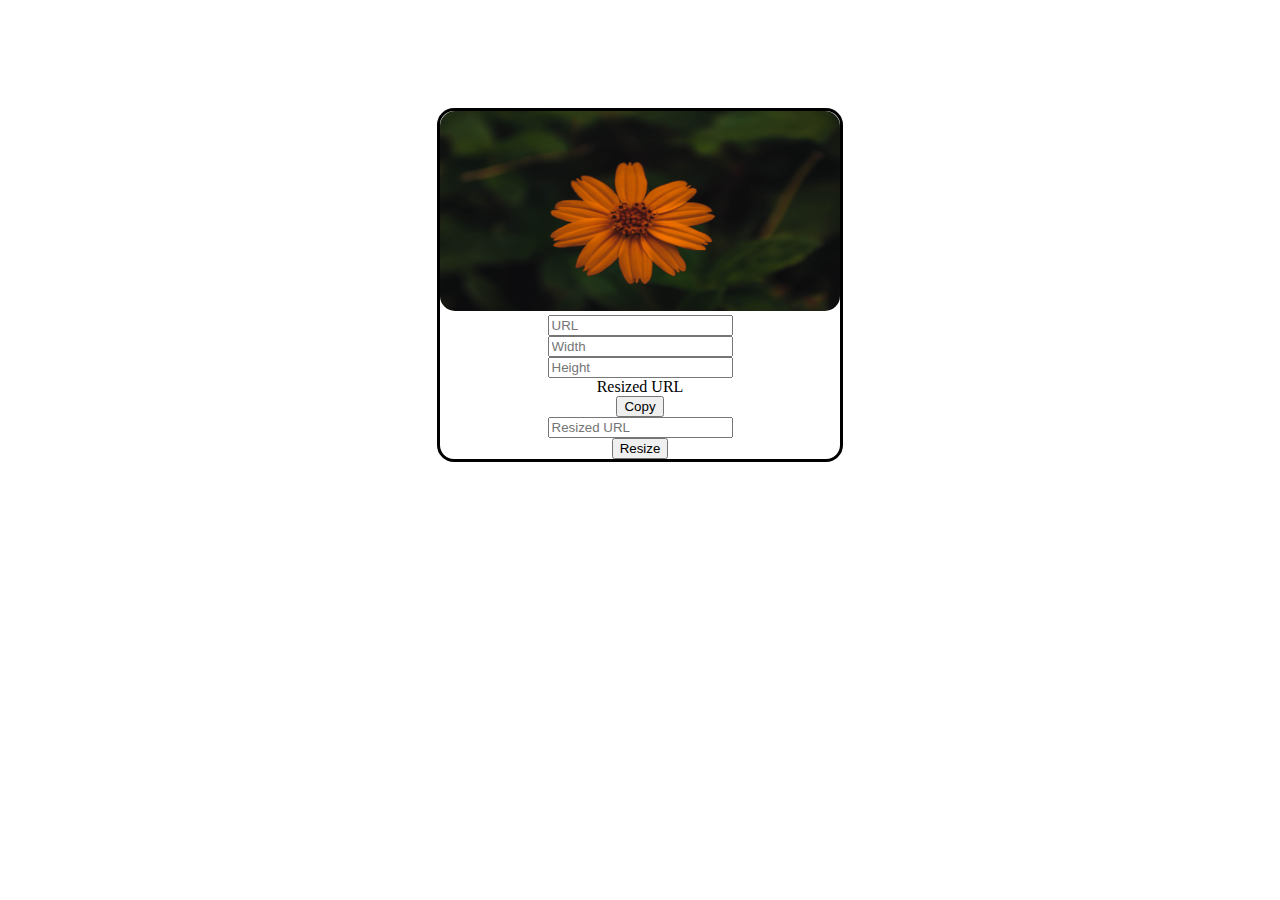
<file: projects/unsplash.html>
<!DOCTYPE html>
<html lang="en">
  <head>
    <meta charset="UTF-8" />
    <meta http-equiv="X-UA-Compatible" content="IE=edge" />
    <meta name="viewport" content="width=device-width, initial-scale=1.0" />
    <link
      href="https://cdn.jsdelivr.net/npm/bootstrap@5.0.2/dist/css/bootstrap.min.css"
      rel="stylesheet"
      integrity="sha384-EVSTQN3/azprG1Anm3QDgpJLIm9Nao0Yz1ztcQTwFspd3yD65VohhpuuCOmLASjC"
      crossorigin="anonymous"
    />
    <link href="/projects/unsplash.css" rel="stylesheet" type="text/css" />
    <title>Link Modifire</title>
  </head>
  <body>
    <!--Card -->
    <section class="container">
      <div class="main-card">
        <img id="img" class="img" src="../img/img7.jpg" alt="flower image" />
        <form>
          <div class="form-items p-3">
            <input
              id="url"
              type="text"
              class="form-control"
              placeholder="URL"
              aria-label="URL"
            />
            <br />
            <input
              id="width"
              type="text"
              class="form-control"
              placeholder="Width"
              aria-label="Width"
            />
            <br />
            <input
              id="height"
              type="text"
              class="form-control"
              placeholder="Height"
              aria-label="Height"
            />
            <div class="col-auto mt-3">
              <label class="visually-hidden" for="autoSizingInputGroup"
                >Resized URL</label
              >
              <div class="input-group">
                <div class="input-group-text">
                  <button type="button" class="btn btn-sm" onclick="copytext()">
                    Copy
                  </button>
                </div>
                <input
                  id="new-url"
                  type="text"
                  class="form-control"
                  id="autoSizingInputGroup"
                  placeholder="Resized URL"
                />
              </div>
            </div>
          </div>
          <button
            type="button"
            class="btn btn-dark mt-3 mb-3"
            onclick="resize()"
          >
            Resize
          </button>
        </form>
      </div>
    </section>
    <!-- End of Card -->

    <script src="../projects/unsplash.js"></script>
    <script
      src="https://cdn.jsdelivr.net/npm/bootstrap@5.0.2/dist/js/bootstrap.bundle.min.js"
      integrity="sha384-MrcW6ZMFYlzcLA8Nl+NtUVF0sA7MsXsP1UyJoMp4YLEuNSfAP+JcXn/tWtIaxVXM"
      crossorigin="anonymous"
    ></script>
  </body>
</html>
</file>
<file: projects/unsplash.css>
/*unsplash project*/
.container {
    text-align: center;
    display: flex;
    justify-content: center;
    
}

.main-card {
    width: 400px;
    height: 100%;
    margin-top:100px;
    border: 3px solid black;
    border-radius: 17px;
}

.img{
    width: 100%;
    height: 200px;
    border: 0px solid black;
    border-radius: 15px;
}

.svg {
    width: 100%;
    height: 100%;
}

/*End of unsplash project*/

/* media queries*/
@media only screen and (max-width: 600px) {
    .main-card {
            width: 100%;
            margin: 0px;
            margin-top:20px;
        }
}
</file>
